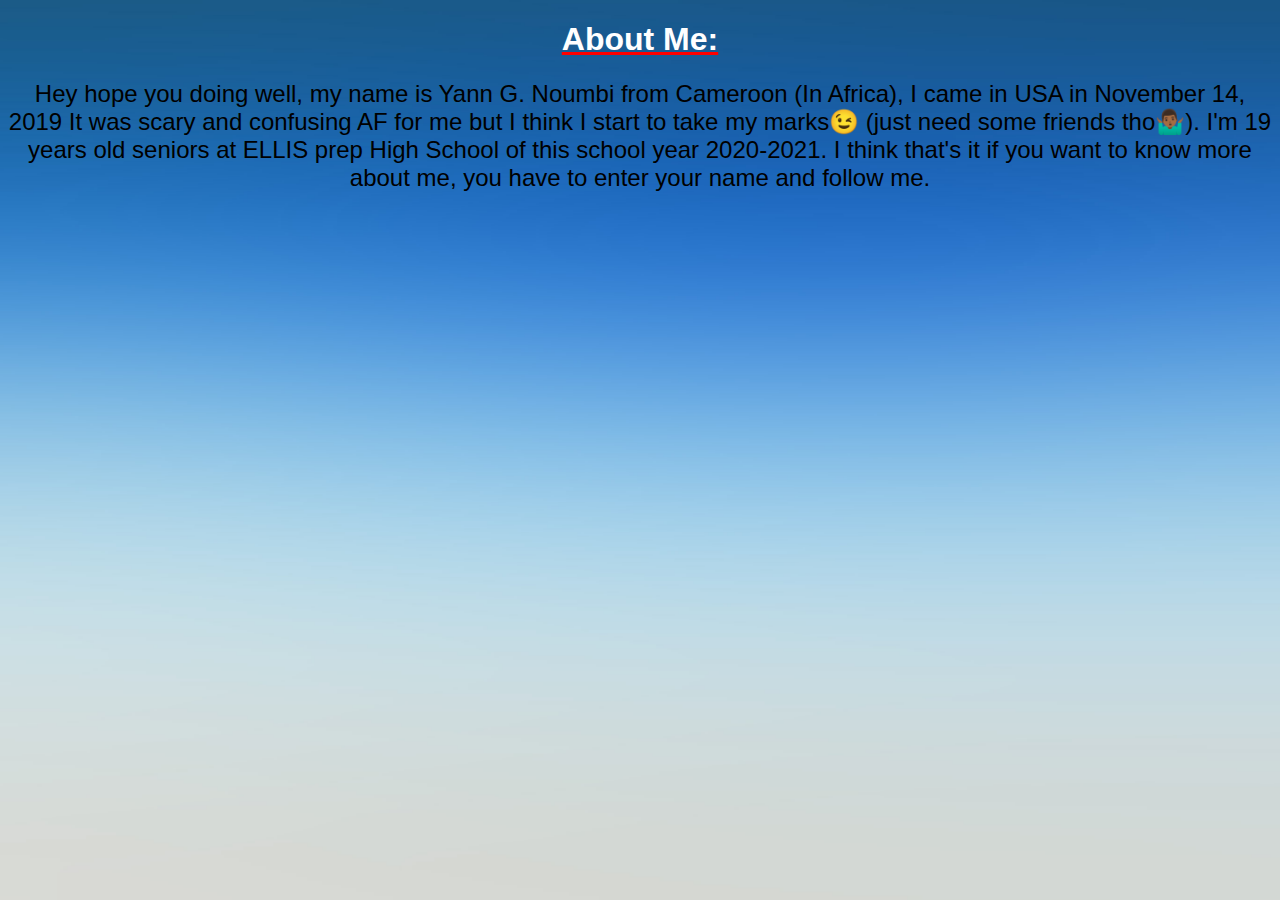
<file: About-me.html>
<!DOCTYPE html>
<html>
  <head>
    <meta charset="utf-8">
    <meta name="viewport" content="width=device-width">
    <title>repl.it</title>
    <link href="style.css" rel="stylesheet" type="text/css" />
  </head>
  <body>
    <h1>About Me:</h1>
    <p1>Hey hope you doing well, my name is Yann G. Noumbi from Cameroon (In Africa), I came in USA in November 14, 2019 It was scary and confusing AF for me but I think I start to take my marks😉 (just need some friends tho🤷🏾‍♂️). I'm 19 years old seniors at ELLIS prep High School of this school year 2020-2021. I think that's it if you want to know more about me, you have to enter your name and follow me.</p1> 
    <script src="script.js"></script>
  </body>
</html>
</file>
<file: style.css>
body {
  text-align: center;
  background-image: url("wallpaper.jpg");
  background-repeat: no-repeat; 
  background-size: cover;
  height: 350px;
  color: white;
  font-family: helvetica;  
  }
h1{
  text-align: center;
  text-decoration: underline;
  color: white;
  text-shadow: none;
  text-decoration-color: red;
}
.nyc{
  vertical-align: middle;
  width: 176px;
  height: 178px;
  border-radius: 50%;
  border: 08px solid white;
  padding: 0px;
  border-image: url(border.png) 50 round;
}
p {
  font-size: 32px;
  color: black;
  text-shadow:  0 0 1px black;
}
p1{
  font-size: 24px;
  color: black;
  text-shadow: none;
}
input {
  border-color: black;
  padding: 10px;
  font-size: 18px;
  border-radius: 25px;
}
input[type="submit"] {
  background: red;
  color: white;
  border-radius: 25px;
}
2px 2px 16px red
2px 2px 20px purple
backdrop-filter: blur(10px);
</file>
